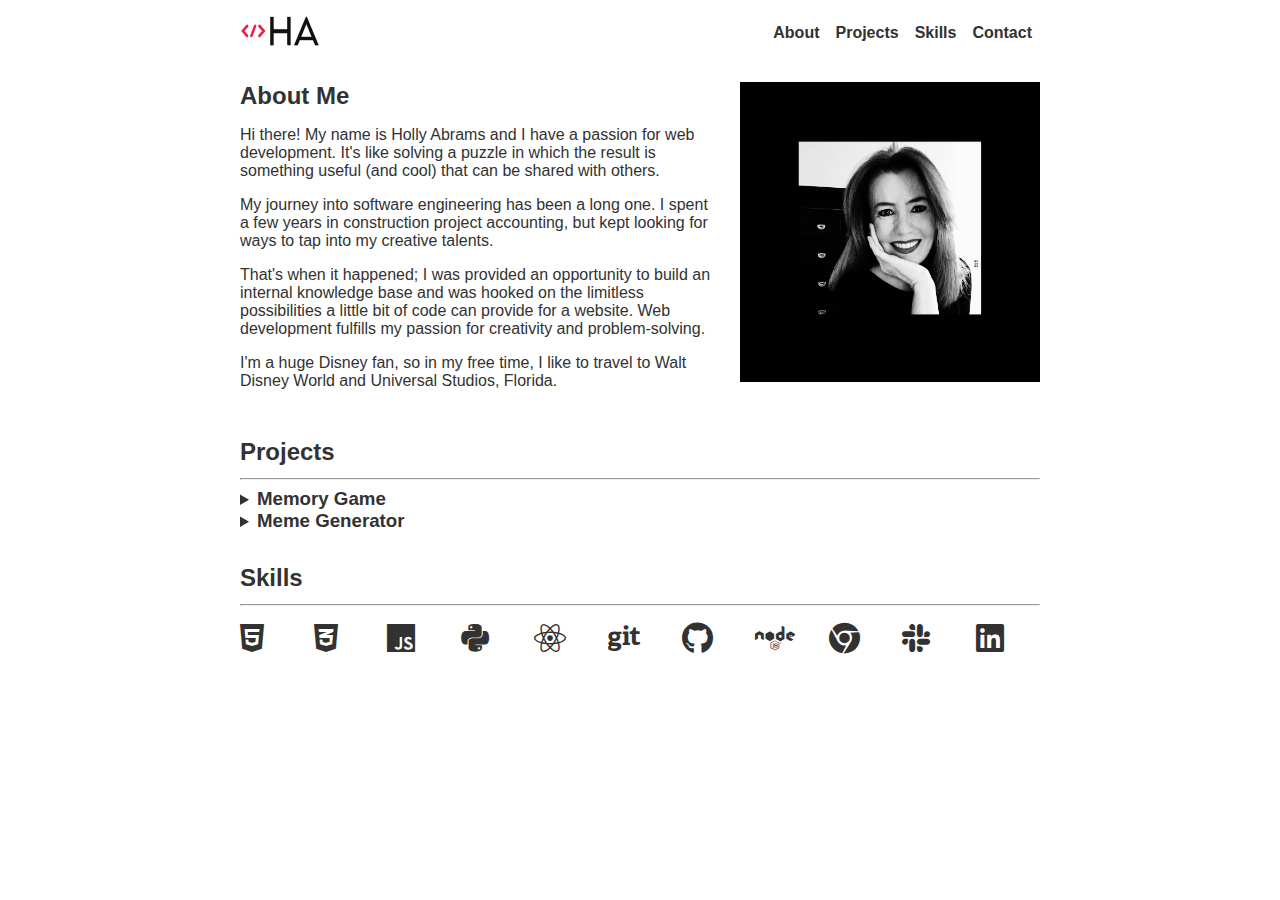
<file: index.html>
<!DOCTYPE html>
<html lang="en">
<head>
    <meta charset="UTF-8">
    <meta http-equiv="X-UA-Compatible" content="IE=edge">
    <meta name="viewport" content="width=device-width, initial-scale=1.0">
    <link href="style.css" rel="stylesheet">
    <link href="all.min.css" rel="stylesheet">
    <title>Portfolio</title>
</head>
<body>
    <nav>
        <a href="https://hollyabrams.github.io/">
            <img id="logo" src="/images/NewLogo.jpeg"/></a>
        <ul class="navigation-items">
            <li class="navigation-item"><a href="/#about-me">About</a></li>
            <li class="navigation-item"><a href="/#projects">Projects</a></li>
            <li class="navigation-item"><a href="/#skills">Skills</a></li>
            <li class="navigation-item"><a href="/contact.html">Contact</a></li>
        </ul>
    </nav>
    <main>
        <section id="about-me">
            <div class="about-me-container">
                <div class="about-me-text-container">
                    <h2>About Me</h2>
                    <p>
                    Hi there! My name is Holly Abrams and I have a passion for web development. It's like solving a puzzle in which the result is something useful (and cool) that can be shared with others. 
                    </p>
                    <p>
                    My journey into software engineering has been a long one. I spent a few years in construction project accounting, but kept looking for ways to tap into my creative talents. 
                    </p>
                    <p>
                    That's when it happened; I was provided an opportunity to build an internal knowledge base and was hooked on the limitless possibilities a little bit of code can provide for a website. Web development fulfills my passion for creativity and problem-solving. 
                    </p>
                    <p>
                    I'm a huge Disney fan, so in my free time, I like to travel to Walt Disney World and Universal Studios, Florida. 
                    </p>
                    <!-- <p>
                    Fun fact! I've been programming for <span id="time-container">0</span> seconds!
                    </p> -->
                </div>
                <img src="/images/IMG_8782.jpeg" alt="Holly Abrams" class="portrait"/>
            </div>
        </section>
        <section id="projects">
            <h2>Projects</h2>
            <hr>
            <details class="project">
                <summary class="project-title">
                    <h3>Memory Game</h3>
                </summary>
                <a href="https://hollyabrams.github.io/MemoryGame/" target="_blank" >
                    <img src="/images/IMG_9318.jpeg" alt="Memory Game" class="project-image"/>
                </a>
                <p class="project-description">
                    This project was completed as part of the Springboard Software Engineering bootcamp and tested JavaScript skills. 
                </p>
            </details>
            <details class="project">
                <summary class="project-title">
                    <h3>Meme Generator</h3>
                </summary>
                <a href="https://hollyabrams.github.io/MemeGenerator/" target="_blank" >
                    <img src="/images/IMG_9319.jpeg" alt="Memory Game" class="project-image"/>
                </a>
                <p class="project-description">
                    This project was completed as part of the Springboard Software Engineering bootcamp and tested JavaScript and DOM manipulation skills. 
                </p>
            </details>
        </section>
        <section id="skills">
            <h2>Skills</h2>
            <hr>
            <div id="skills-container">
                <i class="fab fa-html5"></i>
                <i class="fab fa-css3-alt"></i>
                <i class="fab fa-js"></i>
                <i class="fab fa-python"></i>
                <i class="fab fa-react"></i>
                <i class="fab fa-git"></i>
                <i class="fab fa-github"></i>
                <i class="fab fa-node"></i>
                <i class="fab fa-chrome"></i>
                <i class="fab fa-slack"></i>
                <i class="fab fa-linkedin"></i>
            </div>
        </section>
    </main>
    <script src="app.js"></script>
</body>
</html>
</file>
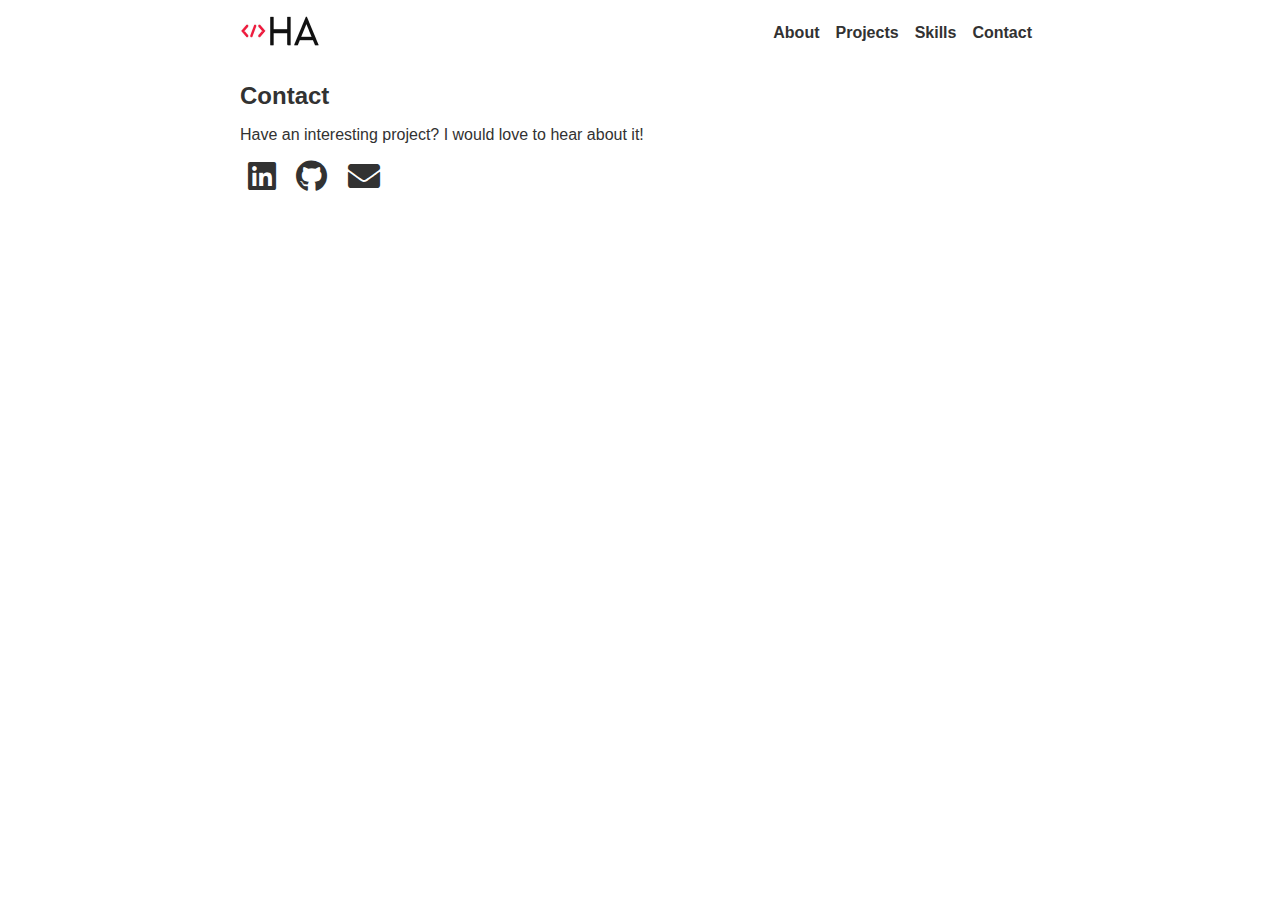
<file: contact.html>
<!DOCTYPE html>
<html lang="en">
<head>
    <meta charset="UTF-8">
    <meta http-equiv="X-UA-Compatible" content="IE=edge">
    <meta name="viewport" content="width=device-width, initial-scale=1.0">
    <link href="style.css" rel="stylesheet">
    <link href="all.min.css" rel="stylesheet">
    <title>Portfolio</title>
</head>
<body>
    <nav>
        <a href="https://hollyabrams.github.io/">
            <img id="logo" src="/images/NewLogo.jpeg"/></a>
        <ul class="navigation-items">
            <li class="navigation-item"><a href="/#about-me">About</a></li>
            <li class="navigation-item"><a href="/#projects">Projects</a></li>
            <li class="navigation-item"><a href="/#skills">Skills</a></li>
            <li class="navigation-item"><a href="/contact.html">Contact</a></li>
        </ul>
    </nav>
    <main>
        <section id="contact">
            <h2>Contact</h2>
            <p>Have an interesting project? I would love to hear about it!</p>
            <div>
                <a href="https://www.linkedin.com/in/hollyabrams/" target="_blank"><i class="fab fa-linkedin icon"></i></a>
                <a href="https://hollyabrams.github.io/"><i class="fab fa-github icon"></i></a>
                <a href="mailto:holly.d.abrams@gmail.com"><i class="fas fa-envelope icon"></i></a>
            </div>
        </section>
    </main>
    
    <script src="app.js"></script>
</body>
</html>
</file>
<file: style.css>
@import url("https://fonts.googleapis.com/css2?family=Open+Sans&family=Proza+Libre:wght@700&display=swap");

html {
	scroll-behavior: smooth;
}

html,
body {
	height: 100%;
	color: var(--font-color);
}

:root {
	--spacing-1: 8px;
	--spacing-2: 12px;
	--spacing-3: 16px;
	--spacing-4: 24px;

	--border-radius: 12px;

	--font-color: #323232;
}

h2 {
	font-family: Arial, Helvetica, sans-serif;
	margin: 0;
	margin-bottom: var(--spacing-2);
}

body {
	font-family: Arial, Helvetica, sans-serif;
	margin: 0;
	padding: 0 var(--spacing-3);
	max-width: 800px;
	margin: 0 auto;
	display: flex;
	flex-direction: column;
}

nav {
	display: flex;
	align-items: center;
	padding: var(--spacing-3) 0;
}

.navigation-items {
	display: flex;
	list-style-type: none;
	padding: 0;
	align-items: center;
	margin: 0;
	margin-left: auto;
}

.navigation-item {
	margin: var(--spacing-1);
}

.portrait {
	width: 300px;
	height: 300px;
	flex-shrink: 0;
	padding-left: 25px;
}

.about-me-container {
	display: flex;
}

.about-me-text-container {
	margin-right: va(--spacing-3);
}

.project-image {
	width: 50%;
}

.project-title h3 {
	display: inline;
}

details {
	cursor: pointer;
}

summary {
	list-style-image: url(https://s3-us-west-2.amazonaws.com/s.cdpn.io/3/right-arrow.svg);
}

section {
	padding: var(--spacing-3) 0;
}

.icon {
	font-size: 2em;
	color: var(--font-color);
	margin: 0 var(--spacing-1);
}

a {
	color: var(--font-color);
	text-decoration: none;
	font-weight: 600;
}

#logo {
	width: 80px;
	height: 30px;
}

#skills-container {
	display: flex;
	width: 100%;
	justify-content: space-between;
	flex-wrap: wrap;
}

#skills-container > * {
	font-size: 2em;
	width: 2em;
	margin-top: var(--spacing-1);
}

@media only screen and (max-width: 600px) {
	.about-me-container {
		flex-direction: column;
	}
}
</file>
